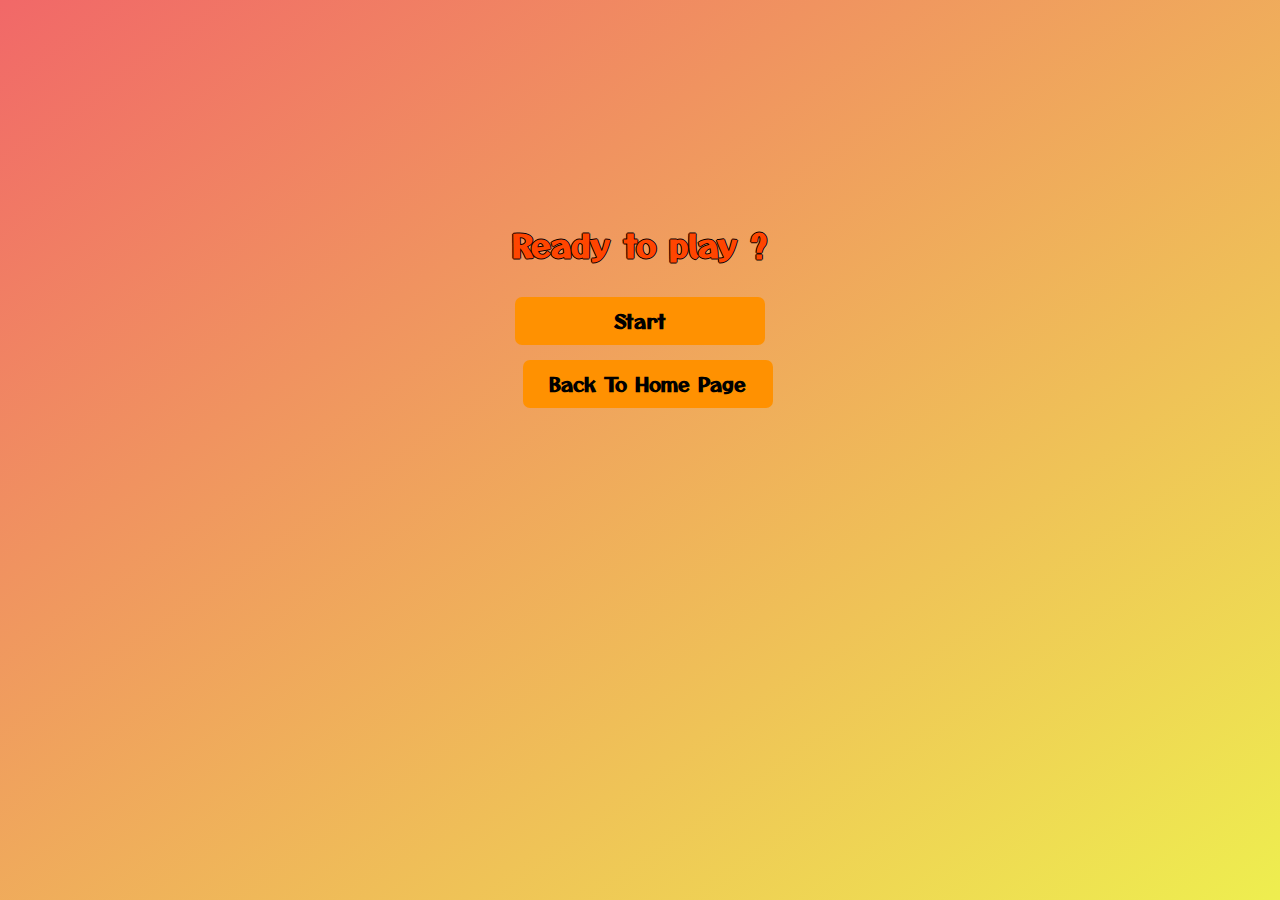
<file: hacker.html>
<!DOCTYPE html>
<html lang="en">
<head>
    <meta charset="UTF-8">
    <meta http-equiv="X-UA-Compatible" content="IE=edge">
    <meta name="viewport" content="width=device-width, initial-scale=1.0">
    <title>Pro Runner</title>
    <link rel="stylesheet" href="hacker.css">
    <link rel="preconnect" href="https://fonts.googleapis.com">
    <link rel="preconnect" href="https://fonts.gstatic.com" crossorigin>
    <link href="https://fonts.googleapis.com/css2?family=Uchen&display=swap" rel="stylesheet">  
    <link rel="preconnect" href="https://fonts.googleapis.com">
    <link rel="preconnect" href="https://fonts.gstatic.com" crossorigin>
    <link href="https://fonts.googleapis.com/css2?family=Otomanopee+One&display=swap" rel="stylesheet">
</head>
<body>
    <div class="contentArea" id="parentElement">
        <h2 id="highH2">Your Highest Score: <span id="highInsert"></span></h2>
        <div class="contentArea">
            <h1 style="font-family: 'Otomanopee One', sans-serif;color:orangered;text-shadow: -1px 0 black, 0 1px black, 1px 0 black, 0 -1px black;" id="welcomeText">
                Ready to play ?
            </h1>
            <button onclick="startGame()" id="startButton" style="font-family: 'Otomanopee One', sans-serif;">Start</button>
            <a href="index.html"><button id="homeButton" style="font-family: 'Otomanopee One', sans-serif;">Back To Home Page</button></a>
        </div>
    </div>
    <img src="ghostRunner.png" alt="" id="source" />
    <img src="obstacle2.png" alt="obstacle" id="obstacle2"/>
    <img src="power up.png" alt="" id="power"/>
    <img src="moving obs.png" alt="obstacle" id="movingObstacle"/>
    <br><br><br><br>
    <script src="hacker.js"></script>
</body>
</html>
</file>
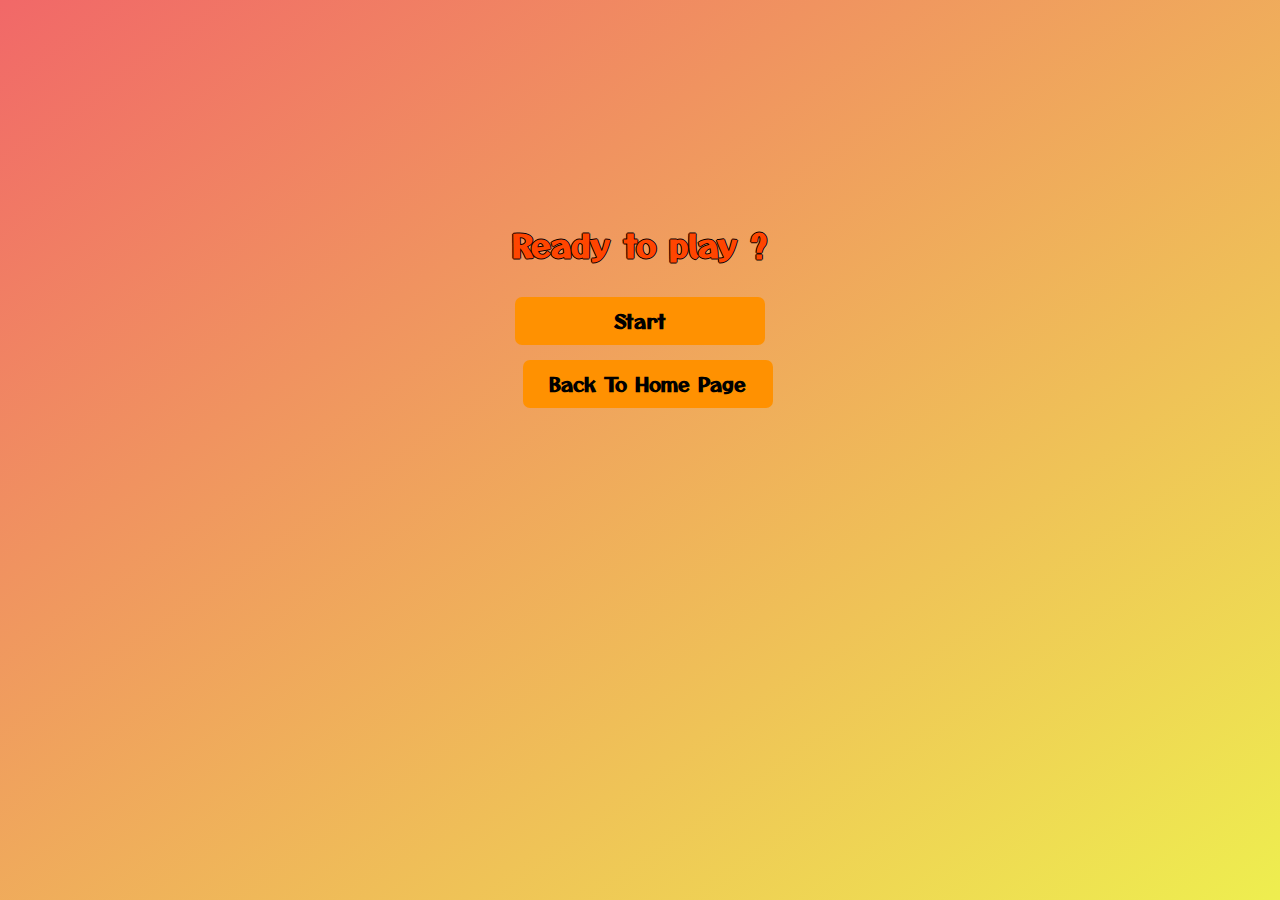
<file: normal.html>
<!DOCTYPE html>
<html lang="en">
<head>
    <meta charset="UTF-8">
    <meta http-equiv="X-UA-Compatible" content="IE=edge">
    <meta name="viewport" content="width=device-width, initial-scale=1.0">
    <title>Pro Runner</title>
    <link rel="stylesheet" href="normal.css">
    <link rel="preconnect" href="https://fonts.googleapis.com">
    <link rel="preconnect" href="https://fonts.gstatic.com" crossorigin>
    <link href="https://fonts.googleapis.com/css2?family=Uchen&display=swap" rel="stylesheet">  
    <link rel="preconnect" href="https://fonts.googleapis.com">
    <link rel="preconnect" href="https://fonts.gstatic.com" crossorigin>
    <link href="https://fonts.googleapis.com/css2?family=Otomanopee+One&display=swap" rel="stylesheet">
</head>
<body>
    <div class="contentArea" id="parentElement">
        <h2 id="highH2">Your Highest Score: <span id="highInsert"></span></h2>
        <div class="contentArea">
            <h1 style="font-family: 'Otomanopee One', sans-serif;color:orangered;text-shadow: -1px 0 black, 0 1px black, 1px 0 black, 0 -1px black;" id="welcomeText">
                Ready to play ?
            </h1>
            <button onclick="startGame()" id="startButton" style="font-family: 'Otomanopee One', sans-serif;">Start</button>
            <a href="index.html"><button id="homeButton" style="font-family: 'Otomanopee One', sans-serif;">Back To Home Page</button></a>
        </div>
    </div>
    <br><br><br><br>
    <script src="normal.js"></script>
</body>
</html>
</file>
<file: hacker.css>
body{
    background: linear-gradient(to bottom right, rgb(241, 104, 104), rgb(238, 238, 79)) no-repeat center center fixed;
    background-size: cover;    
}
#parentElement{
    position: relative;
}
canvas {
    border: 1px solid #d3d3d3;
    background-color: black;
}
.contentArea{
    display: flex;
    justify-content: center;
    align-items: center;
    flex-direction: column;
    margin-top:100px;
}

#restart {
    margin: auto;
    max-width: 150px;
    max-height: 50px;
    text-align: center;
    border-width:0;
    border-radius:7px;
    padding: 10px;
    font-size: larger;
    font-family: 'Uchen', serif;
    font-weight: bolder;
    background-color:rgb(255, 145, 1);   
    top:0;
    bottom:0; 
    left:0;
    right:0;
    position: absolute;
    width: 100%;
}
#restart:hover{
    background-color:rgb(243, 167, 67);
}


#startButton {
    width: 250px;
    text-align: center;
    border-width:0;
    border-radius:7px;
    padding: 10px;
    font-size: larger;
    font-family: 'Uchen', serif;
    font-weight: bolder;
    background-color:rgb(255, 145, 1);
    margin:3%;
}
#startButton:hover{
    background-color:rgb(243, 167, 67);
}

#homeButton{
    width: 250px;
    text-align: center;
    border-width:0;
    border-radius:7px;
    padding: 10px;
    font-size: larger;
    font-family: 'Uchen', serif;
    font-weight: bolder;
    background-color:rgb(255, 145, 1);
    margin:3%;
}

#homeButton:hover{
    background-color:rgb(243, 167, 67);
}

#highH2{
    display:none;
    font-family: 'Otomanopee One', sans-serif;
    color:orangered;
    text-shadow: -1px 0 black, 0 1px black, 1px 0 black, 0 -1px black;
}

@media(max-width:485px){
    #restart {
        margin: auto;
        max-width: 150px;
        max-height: 50px;
        text-align: center;
        border-width:0;
        border-radius:7px;
        padding: 10px;
        font-size: larger;
        font-family: 'Uchen', serif;
        font-weight: bolder;
        background-color:rgb(255, 145, 1);   
        top:0;
        bottom:0; 
        left:0;
        right:0;
        position: absolute;
        width: 100%;
    }
}
#source{
    display:none;
}
#power{
    display:none;
}
#movingObstacle{
    display:none;
}
#obstacle2{
    display:none;
}
</file>
<file: normal.css>
body{
    background: linear-gradient(to bottom right, rgb(241, 104, 104), rgb(238, 238, 79)) no-repeat center center fixed;
    background-size: cover;    
}
#parentElement{
    position: relative;
}
canvas {
    border: 1px solid #d3d3d3;
    background-color: black;
}
.contentArea{
    display: flex;
    justify-content: center;
    align-items: center;
    flex-direction: column;
    margin-top:100px;
}

#restart {
    margin: auto;
    max-width: 150px;
    max-height: 50px;
    text-align: center;
    border-width:0;
    border-radius:7px;
    padding: 10px;
    font-size: larger;
    font-family: 'Uchen', serif;
    font-weight: bolder;
    background-color:rgb(255, 145, 1);   
    top:0;
    bottom:0; 
    left:0;
    right:0;
    position: absolute;
    width: 100%;
}
#restart:hover{
    background-color:rgb(243, 167, 67);
}


#startButton {
    width: 250px;
    text-align: center;
    border-width:0;
    border-radius:7px;
    padding: 10px;
    font-size: larger;
    font-family: 'Uchen', serif;
    font-weight: bolder;
    background-color:rgb(255, 145, 1);
    margin:3%;
}
#startButton:hover{
    background-color:rgb(243, 167, 67);
}

#homeButton{
    width: 250px;
    text-align: center;
    border-width:0;
    border-radius:7px;
    padding: 10px;
    font-size: larger;
    font-family: 'Uchen', serif;
    font-weight: bolder;
    background-color:rgb(255, 145, 1);
    margin:3%;
}

#homeButton:hover{
    background-color:rgb(243, 167, 67);
}

#highH2{
    display:none;
    font-family: 'Otomanopee One', sans-serif;
    color:orangered;
    text-shadow: -1px 0 black, 0 1px black, 1px 0 black, 0 -1px black;
}

@media(max-width:485px){
    #restart {
        margin: auto;
        max-width: 150px;
        max-height: 50px;
        text-align: center;
        border-width:0;
        border-radius:7px;
        padding: 10px;
        font-size: larger;
        font-family: 'Uchen', serif;
        font-weight: bolder;
        background-color:rgb(255, 145, 1);   
        top:0;
        bottom:0; 
        left:0;
        right:0;
        position: absolute;
        width: 100%;
    }
}
</file>
